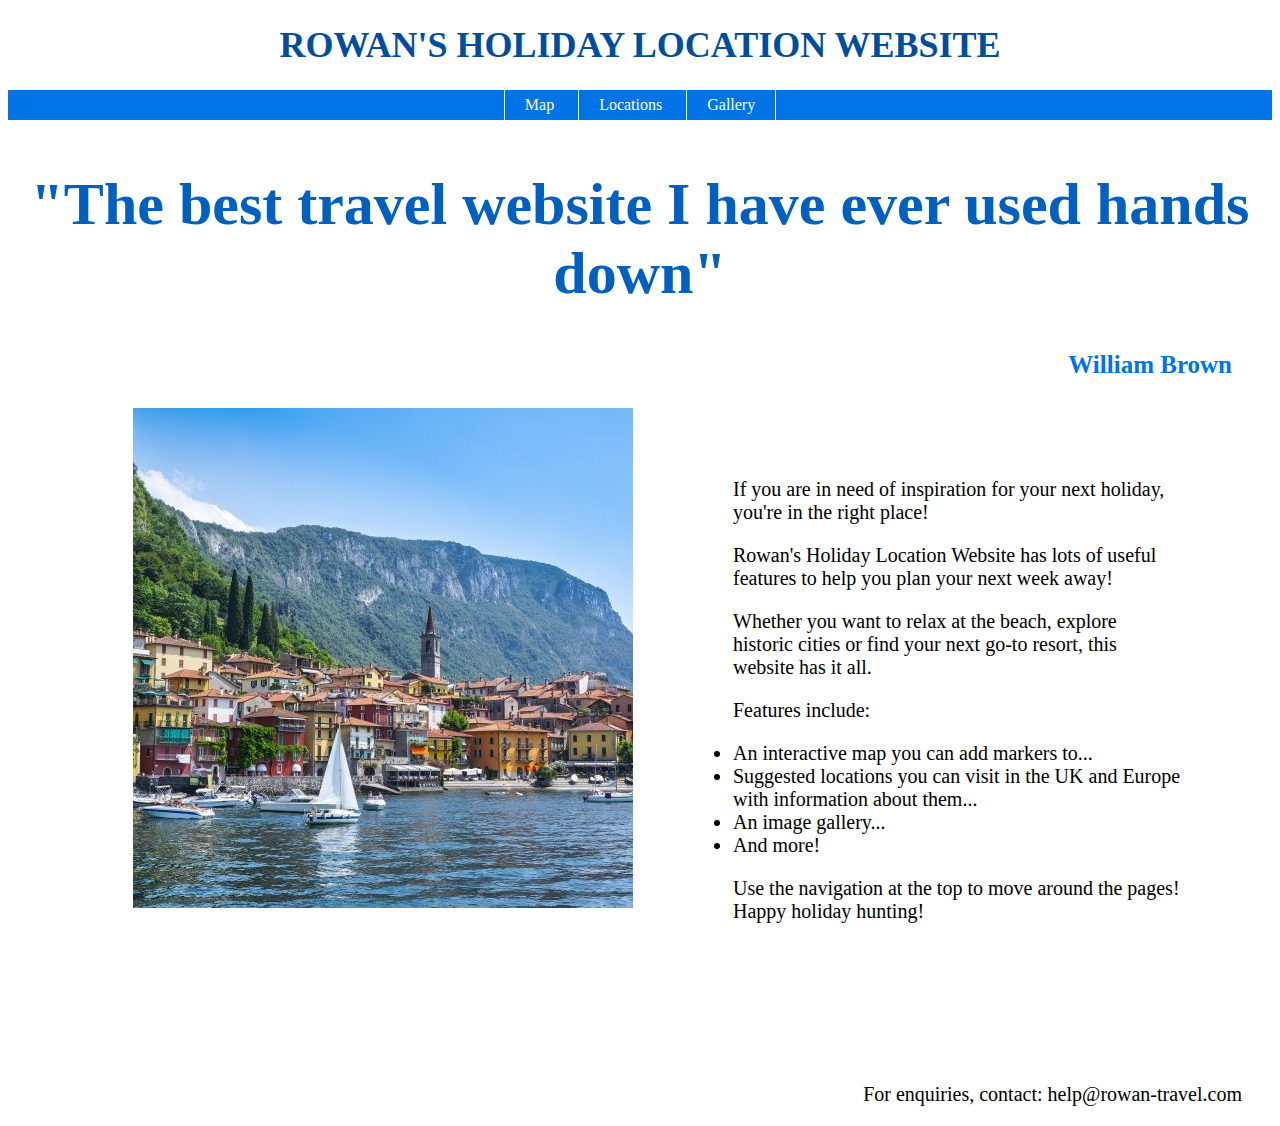
<file: index.html>
<!DOCTYPE html>
<html lang="en">

    <head>
        <meta charset="UTF-8">
        <meta name="viewport" content="width=device-width, initial-scale=1.0">
        <title>Rowan's Travel Website</title>
        <link rel="stylesheet" href="css/standard.css" type="text/css">
        <link rel="stylesheet" href="css/index.css" type="text/css">
        <h1>ROWAN'S HOLIDAY LOCATION WEBSITE</h1>
    </head>

    <body>
        <!-- Create Navigation -->
        <nav>
            <ul class="navlist">
                <li>
                    <a href="map_page.html">Map</a>
                </li>
                <li>
                    <a href="locations_home.html">Locations</a>
                </li>
                <li>
                    <a href="gallery.html">Gallery</a>
                </li>
            </ul>
        </nav>

        <!-- Add quote -->
        <div id="quotes">
            <h2 id="h2-quote">"The best travel website I have ever used hands down"</h2>
            <h4 id="h4-quote">William Brown</h4>
        </div>

        <!-- Add image -->
        <div id="image">
            <img src="images/gallery/lakecomo.jpg" alt="Lake Como with a pretty town in background" class="image">
        </div>

        <!-- Add the main home-page text, describing the website -->
        <div id="info">
            <p>If you are in need of inspiration for your next holiday, you're in the right place!</p>
            <p>Rowan's Holiday Location Website has lots of useful features to help you plan your next week away!</p>
            <p>Whether you want to relax at the beach, explore historic cities or find your next go-to resort, this website has it all.</p>
            <p>Features include:</p>
            <ul>
                <li>An interactive map you can add markers to...</li>
                <li>Suggested locations you can visit in the UK and Europe with information about them...</li>
                <li>An image gallery...</li>
                <li>And more!</li>
            </ul>
            <p>Use the navigation at the top to move around the pages! Happy holiday hunting!</p>
        </div>
    </body>

    <!-- Add footer with contact info -->
    <footer>
        <p class="footer">
            For enquiries, contact: help@rowan-travel.com
        </p>
    </footer>
</html>
</file>
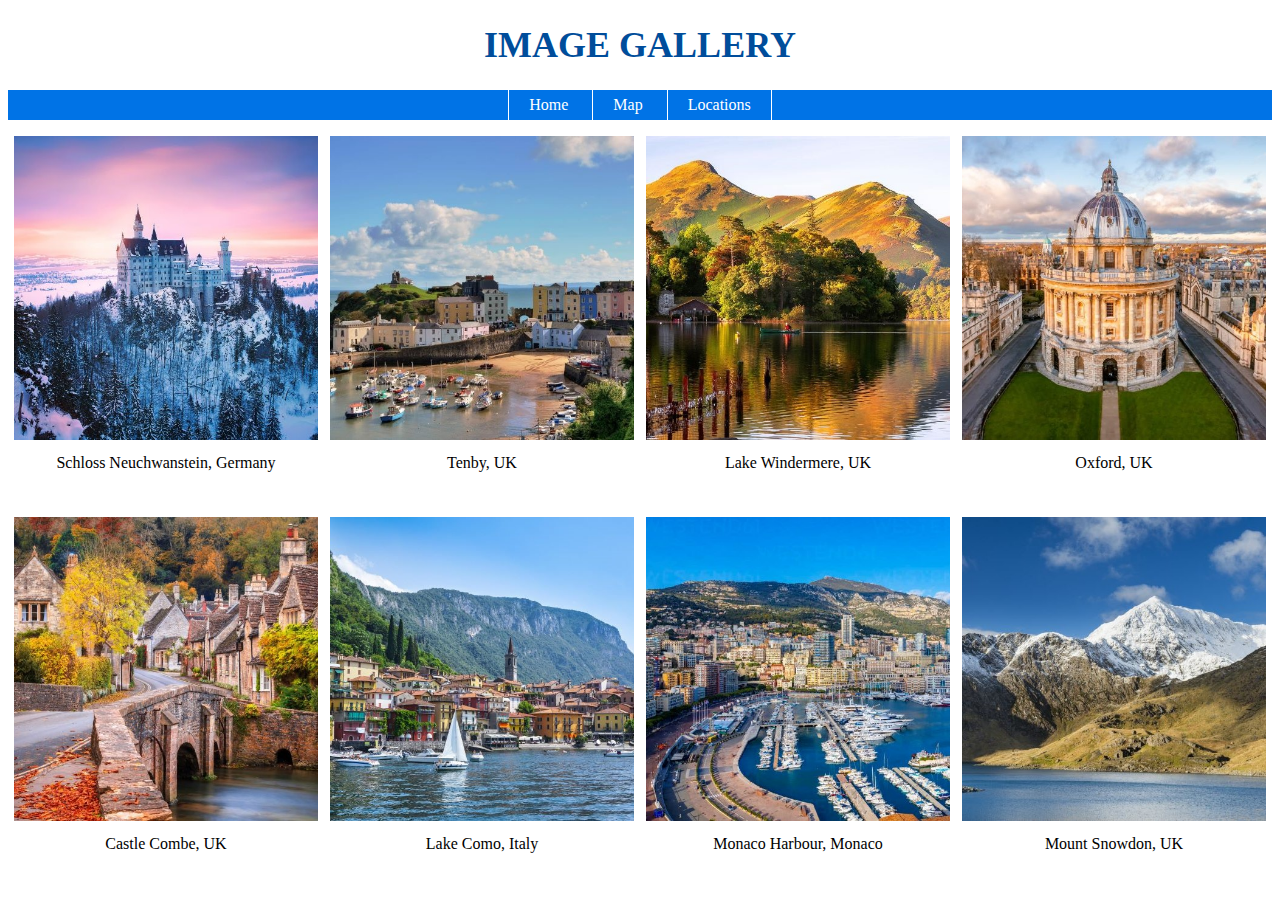
<file: gallery.html>
<!DOCTYPE html>
<html lang="en">

    <head>
        <meta charset="UTF-8">
        <meta name="viewport" content="width=device-width, initial-scale=1.0">
        <title>Rowan's Travel Website</title>
        <link rel="stylesheet" href="css/standard.css" type="text/css">
        <link rel="stylesheet" href="css/gallery.css" type="text/css">
        <h1>IMAGE GALLERY</h1>
    </head> 

    <body>
        <!-- Create Navigation -->
        <nav>
            <ul class="navlist">
                <li>
                    <a href="index.html">Home</a>
                </li>
                <li>
                    <a href="map_page.html">Map</a>
                </li>
                <li>
                    <a href="locations_home.html">Locations</a>
                </li>
            </ul>
        </nav>

        <!-- Create each image in the gallery, which has a description -->
        <div id="gallery-div">
            <div class="responsive">
                <div class="gallery">
                    <!-- Hyperlink reference to corresponding location page -->
                    <a href="locations_eu.html#Schloss-Neuchwanstein">
                        <img src="images/gallery/schlossneuchwanstein.jpg" alt="Snowy German castle with stunning sunset" class="galleryImage">
                    </a>
                    <div class="desc">
                        Schloss Neuchwanstein, Germany
                    </div>
                </div>
            </div>


            <div class="responsive">
                <div class="gallery">
                    <!-- Hyperlink reference to corresponding location page -->
                    <a href="locations_uk.html#Tenby">
                        <img src="images/gallery/tenby.jpg" alt="Busy Tenby Harbour with coloured buildings" class="galleryImage">
                    </a>
                    <div class="desc">
                        Tenby, UK
                    </div>
                </div>
            </div>

            <div class="responsive">
                <div class="gallery">
                    <a target="_blank" href="images/gallery/windermere.jpg">
                        <img src="images/gallery/windermere.jpg" alt="Lake Windermere and mountains in background" class="galleryImage">
                    </a>
                    <div class="desc">
                        Lake Windermere, UK
                    </div>
                </div>
            </div>

            <div class="responsive">
                <div class="gallery">
                    <a target="_blank" href="images/gallery/oxforduni.jpg">
                        <img src="images/gallery/oxforduni.jpg" alt="A pretty Oxford University building" class="galleryImage">
                    </a>
                    <div class="desc">
                        Oxford, UK
                    </div>
                </div>
            </div>

            <div class="responsive">
                <div class="gallery">
                    <!-- Hyperlink reference to corresponding location page -->
                    <a href="locations_uk.html#Castle-Combe">
                        <img src="images/gallery/castlecombe.jpg" alt="Picturesque Cotswold Village" class="galleryImage">
                    </a>
                    <div class="desc">
                        Castle Combe, UK
                    </div>
                </div>
            </div>

            <div class="responsive">
                <div class="gallery">
                    <a target="_blank" href="images/gallery/lakecomo.jpg">
                        <img src="images/gallery/lakecomo.jpg" alt="Lake Como with a pretty town in background" class="galleryImage">
                    </a>
                    <div class="desc">
                        Lake Como, Italy
                    </div>
                </div>
            </div>

            <div class="responsive">
                <div class="gallery">
                    <!-- Hyperlink reference to corresponding location page -->
                    <a href="locations_eu.html#Monaco">
                        <img src="images/gallery/monacoharbour.jpg" alt="Monaco Harbour and mountain behind" class="galleryImage">
                    </a>
                    <div class="desc">
                        Monaco Harbour, Monaco
                    </div>
                </div>
            </div>

            <div class="responsive">
                <div class="gallery">
                    <a target="_blank" href="images/gallery/snowdon.jpg">
                        <img src="images/gallery/snowdon.jpg" alt="Lake with Mount Snowdon behind" class="galleryImage">
                    </a>
                    <div class="desc">
                        Mount Snowdon, UK
                    </div>
                </div>
            </div>
        </div>
    </body>
</html>
</file>
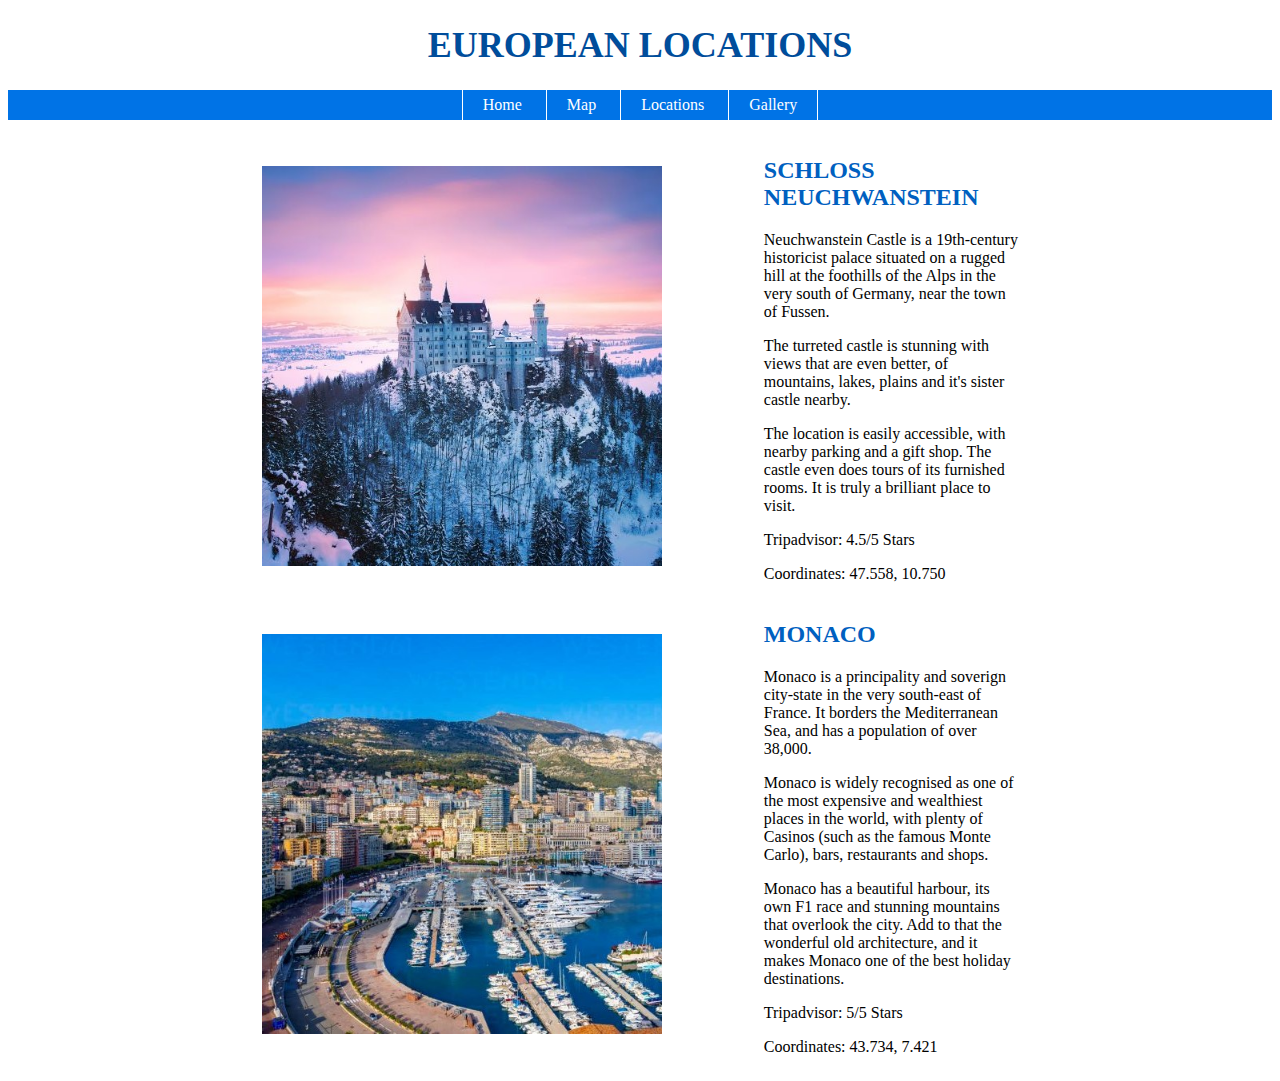
<file: locations_eu.html>
<!DOCTYPE html>
<html lang="en">

    <head>
        <meta charset="UTF-8">
        <meta name="viewport" content="width=device-width, initial-scale=1.0">
        <title>Rowan's Travel Website</title>
        <link rel="stylesheet" href="css/standard.css" type="text/css">
        <link rel="stylesheet" href="css/locations_detail.css" type="text/css">
        <h1>EUROPEAN LOCATIONS</h1>
    </head>

    <body>
        <!-- Create Navigation -->
        <nav>
            <ul class="navlist">
                <li>
                    <a href="index.html">Home</a>
                </li>
                <li>
                    <a href="map_page.html">Map</a>
                </li>
                <li>
                    <a href="locations_home.html">Locations</a>
                </li>
                <li>
                    <a href="gallery.html">Gallery</a>
                </li>
            </ul>
        </nav>

        <!-- Create a table with a row for image and a row for information about the location -->
        <table>
            <tr id="Schloss-Neuchwanstein">
                <td>
                    <img src="images/locations/schlossneuchwanstein.jpg" alt="Snowy German castle with stunning sunset" class="image">
                </td>
                <td>
                    <h2>SCHLOSS NEUCHWANSTEIN</h2>
                    <p>Neuchwanstein Castle is a 19th-century historicist palace situated on a rugged hill at the foothills of the Alps in the very south of Germany, near the town of Fussen.</p>
                    <p>The turreted castle is stunning with views that are even better, of mountains, lakes, plains and it's sister castle nearby.</p>
                    <p>The location is easily accessible, with nearby parking and a gift shop. The castle even does tours of its furnished rooms. It is truly a brilliant place to visit.</p>
                    <p>Tripadvisor: 4.5/5 Stars</p>
                    <p>Coordinates: 47.558, 10.750</p>
                </td>
            </tr>

            <tr id="Monaco">
                <td>
                    <img src="images/locations/monacoharbour.jpg" alt="Monaco Harbour and mountain behind" class="image">
                </td>
                <td>
                    <h2>MONACO</h2>
                    <p>Monaco is a principality and soverign city-state in the very south-east of France. It borders the Mediterranean Sea, and has a population of over 38,000.</p>
                    <p>Monaco is widely recognised as one of the most expensive and wealthiest places in the world, with plenty of Casinos (such as the famous Monte Carlo), bars, restaurants and shops.</p>
                    <p>Monaco has a beautiful harbour, its own F1 race and stunning mountains that overlook the city. Add to that the wonderful old architecture, and it makes Monaco one of the best holiday destinations.</p>
                    <p>Tripadvisor: 5/5 Stars</p>
                    <p>Coordinates: 43.734, 7.421</p>
                </td>
            </tr>
        </table>
    </body>
</html>
</file>
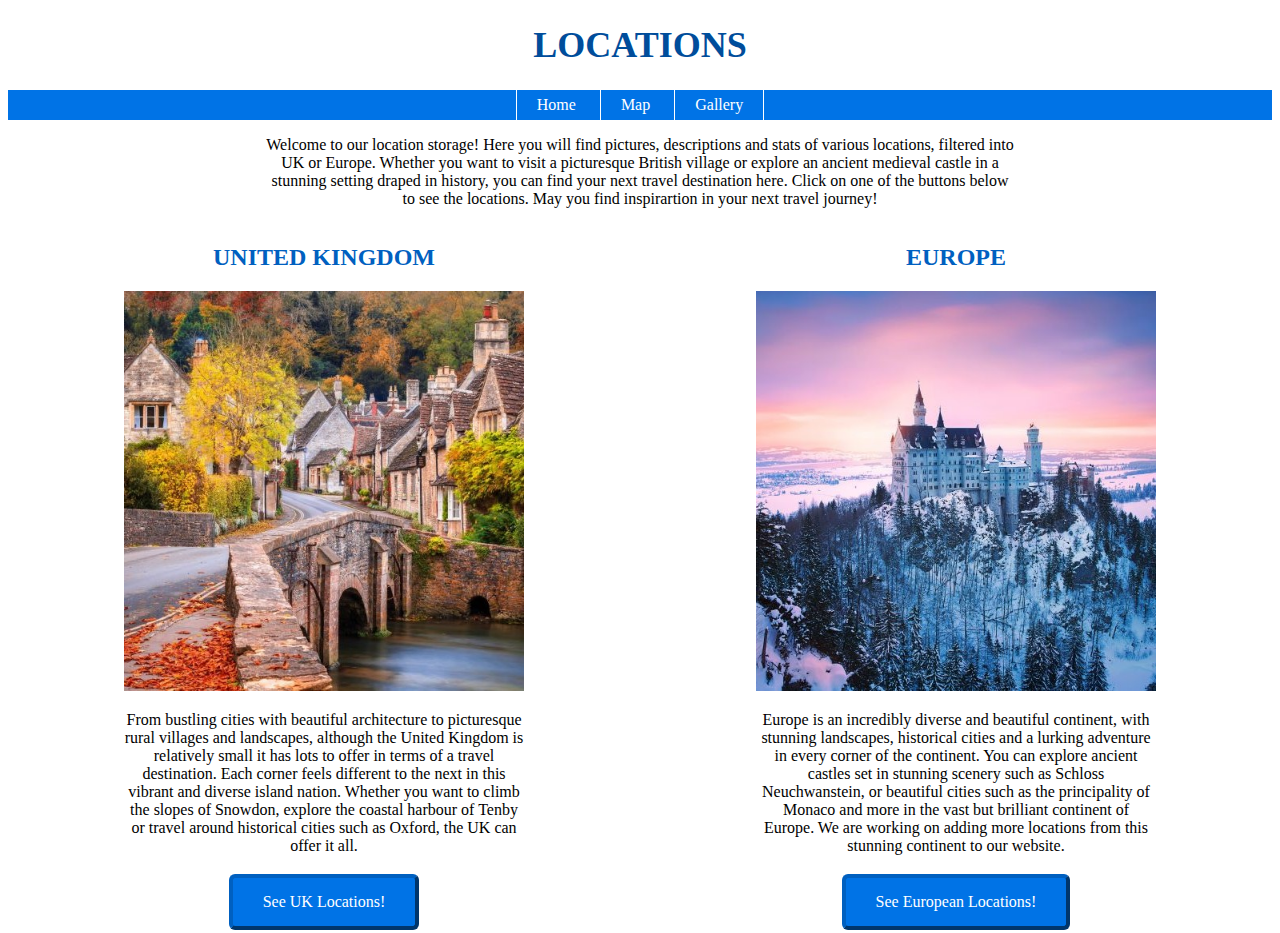
<file: locations_home.html>
<!DOCTYPE html>
<html lang="en">

    <head>
        <meta charset="UTF-8">
        <meta name="viewport" content="width=device-width, initial-scale=1.0">
        <title>Rowan's Travel Website</title>
        <link rel="stylesheet" href="css/standard.css" type="text/css">
        <link rel="stylesheet" href="css/locations_home.css" type="text/css">
        <h1>LOCATIONS</h1>
    </head>

    <body>
        <!-- Create Navigation -->
        <nav>
            <ul class="navlist">
                <li>
                    <a href="index.html">Home</a>
                </li>
                <li>
                    <a href="map_page.html">Map</a>
                </li>
                <li>
                    <a href="gallery.html">Gallery</a>
                </li>
            </ul>
        </nav>

        <!-- Create a div for general information on website's locations -->
        <div id="main-text">
            <p class="wide">Welcome to our location storage! Here you will find pictures, descriptions and stats of various locations, filtered into UK or Europe. Whether you want to visit a picturesque British village
                or explore an ancient medieval castle in a stunning setting draped in history, you can find your next travel destination here. Click on one of the buttons below to see the locations.
                May you find inspirartion in your next travel journey!</p>
        </div>

        <!-- Create a div to focus on UK locations -->
        <div id="uk">
            <h2>UNITED KINGDOM</h2>
            <img src="images/locations/castlecombe.jpg" alt="Picturesque Cotswold Village" class="image">
            <p class="thin">From bustling cities with beautiful architecture to picturesque rural villages and landscapes, although the United Kingdom is relatively small it has lots to offer in terms of a travel destination.
                Each corner feels different to the next in this vibrant and diverse island nation. Whether you want to climb the slopes of Snowdon, explore the coastal harbour of Tenby or travel around historical
                cities such as Oxford, the UK can offer it all.
            </p>
            <a href="locations_uk.html" class="button">See UK Locations!</a>
        </div>

        <!-- Create a div to focus on European locations -->
        <div id="europe">
            <h2>EUROPE</h2>
            <img src="images/locations/schlossneuchwanstein.jpg" alt="Snowy German castle" class="image">
            <p class="thin">Europe is an incredibly diverse and beautiful continent, with stunning landscapes, historical cities and a lurking adventure in every corner of the continent. You can explore ancient
                castles set in stunning scenery such as Schloss Neuchwanstein, or beautiful cities such as the principality of Monaco and more in the vast but brilliant continent of Europe. We are working on
                adding more locations from this stunning continent to our website.
            </p>
            <a href="locations_eu.html" class="button">See European Locations!</a>
        </div>
    </body>
</html>
</file>
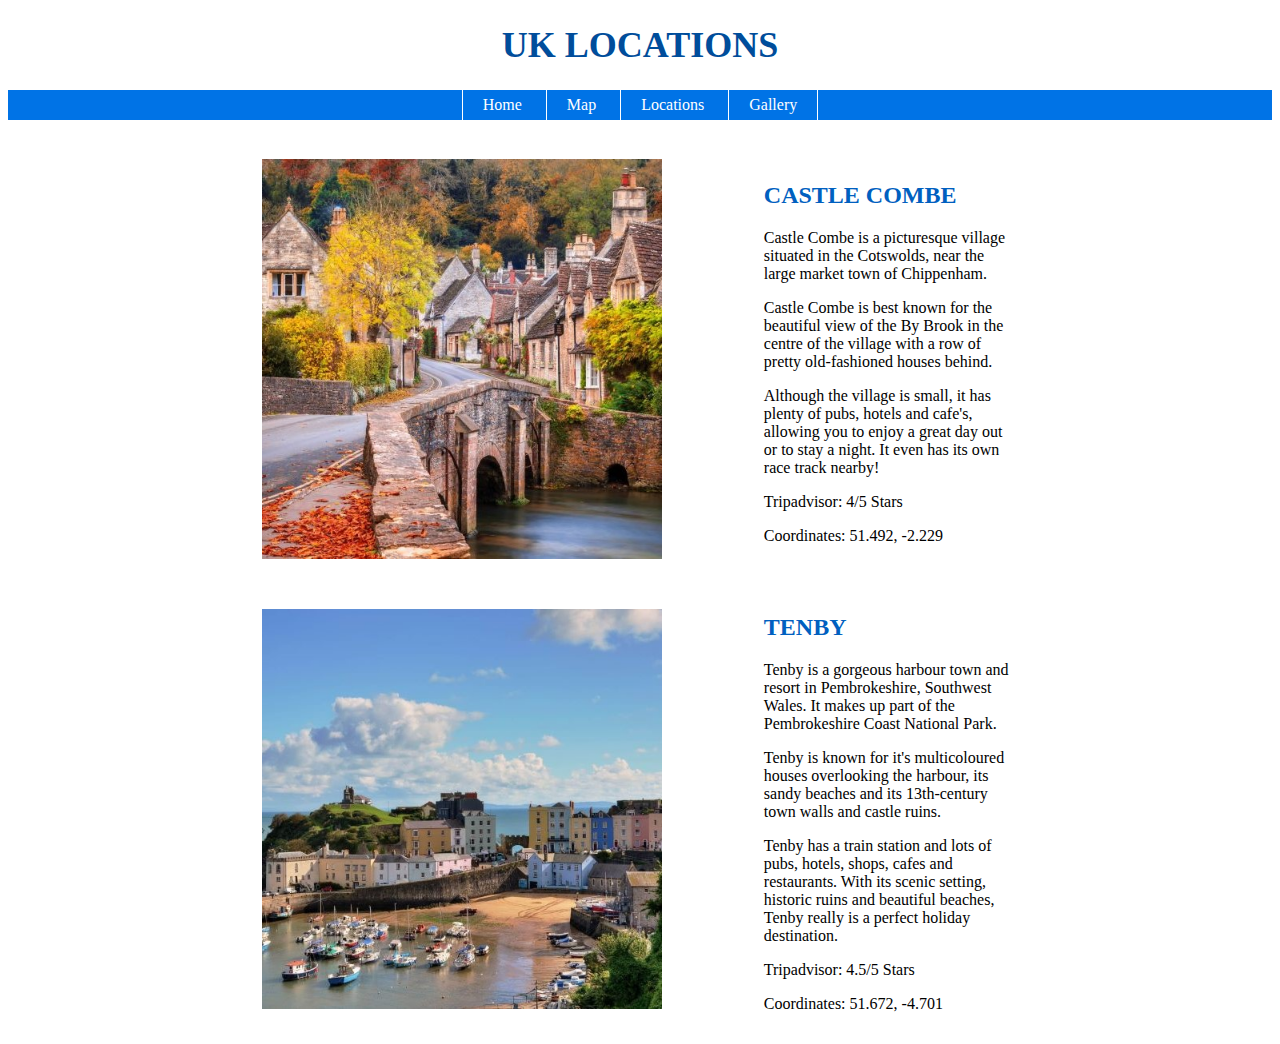
<file: locations_uk.html>
<!DOCTYPE html>
<html lang="en">

    <head>
        <meta charset="UTF-8">
        <meta name="viewport" content="width=device-width, initial-scale=1.0">
        <title>Rowan's Travel Website</title>
        <link rel="stylesheet" href="css/standard.css" type="text/css">
        <link rel="stylesheet" href="css/locations_detail.css" type="text/css">
        <h1>UK LOCATIONS</h1>
    </head>

    <body>
        <!-- Create Navigation -->
        <nav>
            <ul class="navlist">
                <li>
                    <a href="index.html">Home</a>
                </li>
                <li>
                    <a href="map_page.html">Map</a>
                </li>
                <li>
                    <a href="locations_home.html">Locations</a>
                </li>
                <li>
                    <a href="gallery.html">Gallery</a>
                </li>
            </ul>
        </nav>

        <!-- Create a table with a row for image and a row for information about the location -->
        <table>
            <tr id="Castle-Combe">
                <td>
                    <img src="images/locations/castlecombe.jpg" alt="Picturesque Cotswold Village" class="image">
                </td>
                <td>
                    <h2>CASTLE COMBE</h2>
                    <p>Castle Combe is a picturesque village situated in the Cotswolds, near the large market town of Chippenham.</p>
                    <p>Castle Combe is best known for the beautiful view of the By Brook in the centre of the village with a row of pretty old-fashioned houses behind.</p>
                    <p>Although the village is small, it has plenty of pubs, hotels and cafe's, allowing you to enjoy a great day out or to stay a night. It even has its own race track nearby!</p>
                    <p>Tripadvisor: 4/5 Stars</p>
                    <p>Coordinates: 51.492, -2.229</p>
                </td>
            </tr>

            <tr id="Tenby">
                <td>
                    <img src="images/locations/tenby.jpg" alt="Busy Tenby Harbour with coloured buildings" class="image">
                </td>
                <td>
                    <h2>TENBY</h2>
                    <p>Tenby is a gorgeous harbour town and resort in Pembrokeshire, Southwest Wales. It makes up part of the Pembrokeshire Coast National Park.</p>
                    <p>Tenby is known for it's multicoloured houses overlooking the harbour, its sandy beaches and its 13th-century town walls and castle ruins.</p>
                    <p>Tenby has a train station and lots of pubs, hotels, shops, cafes and restaurants. With its scenic setting, historic ruins and beautiful beaches, Tenby really is a perfect holiday destination.</p>
                    <p>Tripadvisor: 4.5/5 Stars</p>
                    <p>Coordinates: 51.672, -4.701</p>
                </td>
            </tr>
        </table>
    </body>
</html>
</file>
<file: css/standard.css>
/* navigation styling */
.navlist li {
    padding: 6px 20px;
    border-left: 1px solid white;
    display: inline-block;
    cursor: pointer;
}

.navlist li:last-child {
    border-right: 1px solid white;
}

.navlist {
    background-color: rgb(0, 115, 230);
    text-align: center;
    margin-left: 0;
    padding-left: 0;
}

/* hyperlink styles */
a:link {
    color: white;
    text-decoration: none;
}

a:active {
    color: white;
}

a:visited {
    color: white;
}

a:hover {
    color: yellow;
}

/* general header styling */
h1 {
    text-align: center;
    font-family: Georgia;
    color: rgb(0, 77, 155);
    font-size: 36px; 
}
</file>
<file: css/index.css>
/* styling quote headers */
h2#h2-quote {
    text-align: center;
    font-family: Georgia;
    font-weight: bolder;
    color: rgb(0, 96, 192);
    margin-top: 50px;
    font-size: 60px;
}

h4#h4-quote {
    /* text-align: center; */
    font-family: Georgia;
    font-weight: bold;
    color: rgb(0, 115, 230);
    font-size: 25px;
    float: right;
    position: relative;
    right: 40px;
    bottom: 40px;
}

/* styling info div */
div#info {
    font-family: Georgia;
    font-size: 20px;
    width: 50%;
    margin-left: auto;
    margin-right: auto;
    position: relative;
    top: 120px;
    left: 225px;
}

/* image styling */
.image {
    height: 500px;
    width: 500px;
    float: left;
    position: relative;
    top: 50px;
    left: 125px;
}

/* footer styling */
footer {
    font-family: Georgia;
    font-size: 20px;
    float: right;
    position: relative;
    top: 240px;
    right: 30px;
}
</file>
<file: css/gallery.css>
/* Styling for the gallery */
div.gallery img {
    width: 100%;
    height: auto;
}

div.desc {
    padding: 10px 15px 45px 15px;
    text-align: center;
}

* {
    box-sizing: border-box;
}

/* Set image size */
.galleryImage {
    height: 500px;
    width: 500px;
}

/* Style responsive div */
/* By default has 4 images in a row */
.responsive {
    padding: 0 6px;
    float: left;
    width: 25%;
}

/* Styling for when screen gets too small */
@media only screen and (max-width: 700px) {
    /* Shrink to 2 images in a row */
    .responsive {
        width: 50%;
        margin: 6px 0;
        float: left;
    }
}

@media only screen and (max-width: 500px) {
    /* Shrink to 1 image in a row */
    .responsive {
        width: 100%;
        float: left;
    }

    /* Shrink image when screen too small */
    .galleryImage {
        height: 350px;
        width : 350px;
    }
}
</file>
<file: css/locations_detail.css>
/* image styling */
.image {
    height: 400px;
    width: 400px;
    margin-left: auto;
    margin-right: auto;
}

h2 {
    color: rgb(0, 96, 192);
    font-family: Georgia;
}

/* table styles */
table {
    width: 60%;
    border-collapse: collapse;
    margin-top: 20px;
    margin: auto;
}

td:first-child {
    width: 500px;
}

tr {
    height: 450px;
}
</file>
<file: css/locations_home.css>
/* sizing divs */
div#main-text {
    width: 100%;
    text-align: center;
}

div#uk {
    width: 50%;
    float: left;
    text-align: center;
}

div#europe {
    width: 50%;
    float: right;
    text-align: center;
}

/* paragraph styling */
p.thin {
    width: 400px;
    margin-left: auto;
    margin-right: auto;
}

p.wide {
    width: 750px;
    margin-left: auto;
    margin-right: auto;
}

/* header styling */
h2 {
    color: rgb(0, 96, 192);
    font-family: Georgia;
    text-align: center;
}

/* image styling */
.image {
    height: 400px;
    width: 400px;
    margin-left: auto;
    margin-right: auto;
}

/* button styling */
.button {
    background-color: rgb(0, 115, 230);
    color: white;
    margin: 3px 5px;
    border: 4px outset rgb(0, 96, 192);
    border-radius: 6px;
    padding: 15px 30px;
    text-align: center;
    text-decoration: none;
    display: inline-block;
    cursor: pointer;
    margin-left: auto;
    margin-right: auto;
}

.button:hover {
    background-color: rgb(0, 96, 192);
}
</file>
